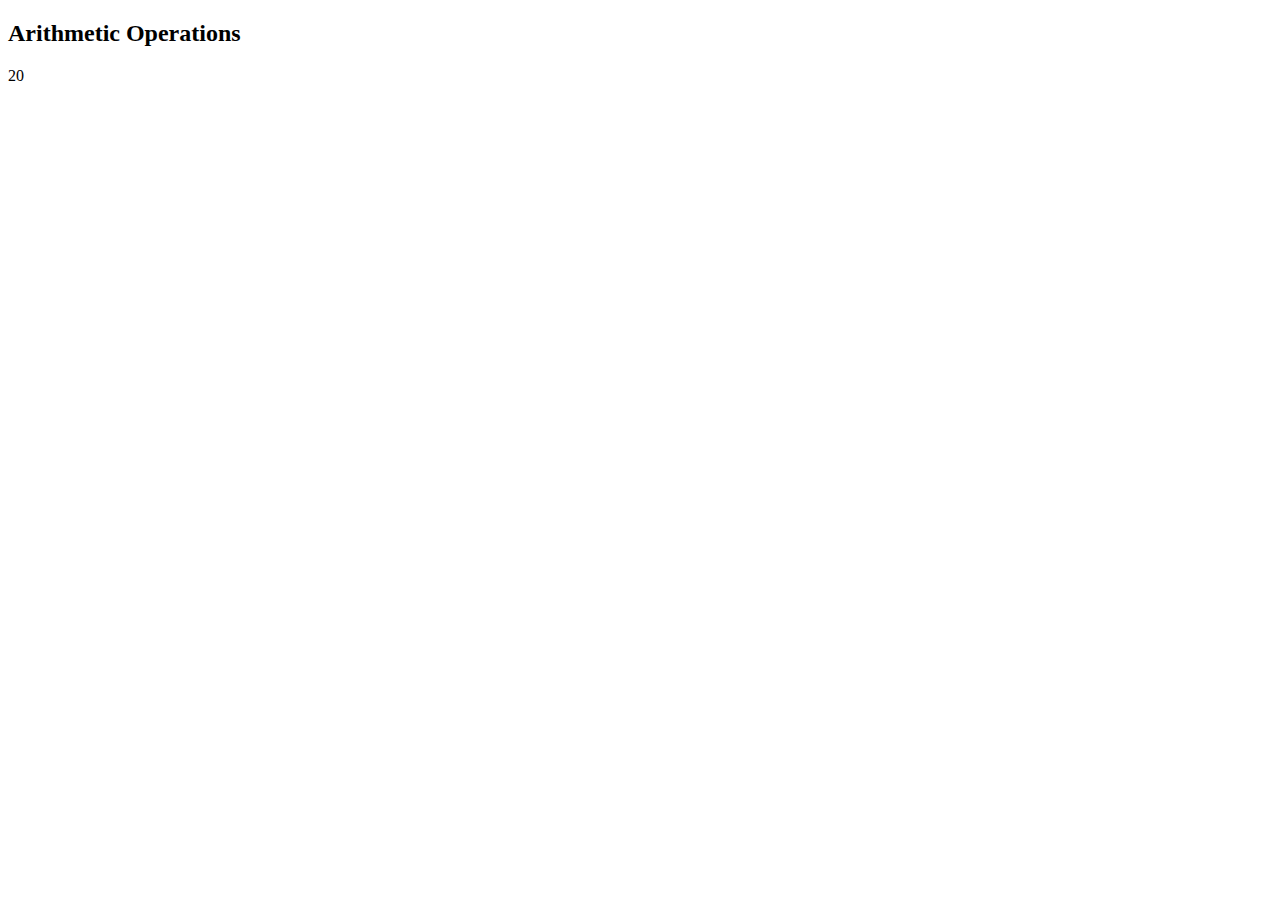
<file: Caculator.html>
<!DOCTYPE html>
<html>
    <head>
        <title> Secret Web</title>
    </head>
    <body>
        <h2> Arithmetic Operations</h2>
        <div id="demo"> </div>
        <script>
            var x = 20;
            var a = (200 + 50) * a;
            document.getElementById("demo").innerHTML = x;
        </script>
    </body>
</html>
</file>
